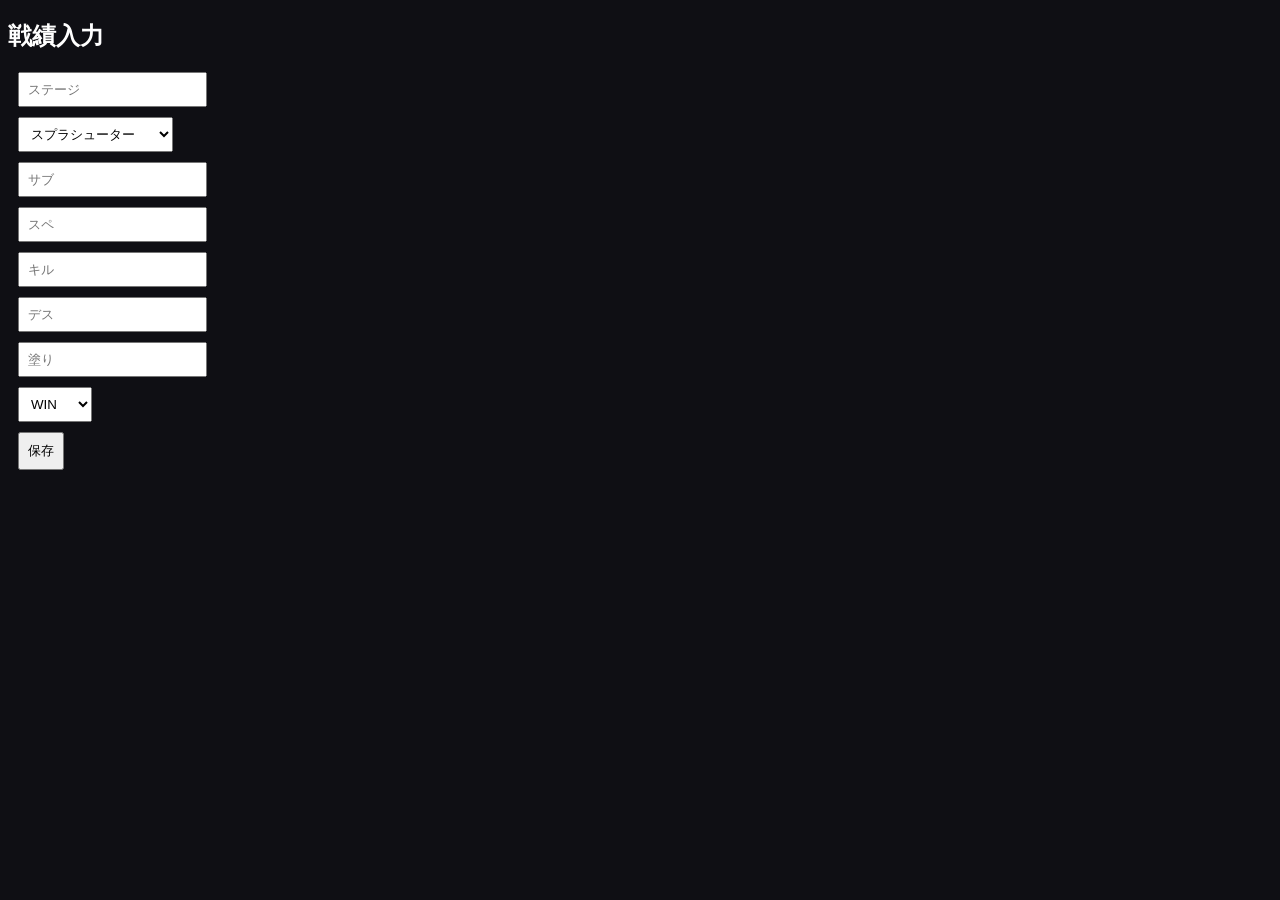
<file: input.html>
<!DOCTYPE html>
<html>
<head>
  <meta charset="utf-8">
  <link rel="stylesheet" href="./style.css">
</head>
<body>

<h2>戦績入力</h2>

<form id="form">

  <input id="stage" placeholder="ステージ">

  <select id="weapon">
    <option>スプラシューター</option>
    <option>プライムシューター</option>
    <option>.96ガロン</option>
  </select>

  <input id="sub" placeholder="サブ">
  <input id="special" placeholder="スペ">

  <input id="kills" type="number" placeholder="キル">
  <input id="deaths" type="number" placeholder="デス">
  <input id="paint" type="number" placeholder="塗り">

  <select id="result">
    <option value="win">WIN</option>
    <option value="lose">LOSE</option>
  </select>

  <button>保存</button>

</form>

<script src="./script.js"></script>
<script>
document.getElementById("form").onsubmit = e => {
  e.preventDefault();

  const battles = getBattles();

  battles.push({
    id: Date.now(),
    stage: stage.value,
    weapon: weapon.value,
    sub: sub.value,
    special: special.value,
    kills: +kills.value,
    deaths: +deaths.value,
    paint: +paint.value,
    result: result.value
  });

  saveBattles(battles);

  location.href = "index.html";
};
</script>

</body>
</html>
</file>
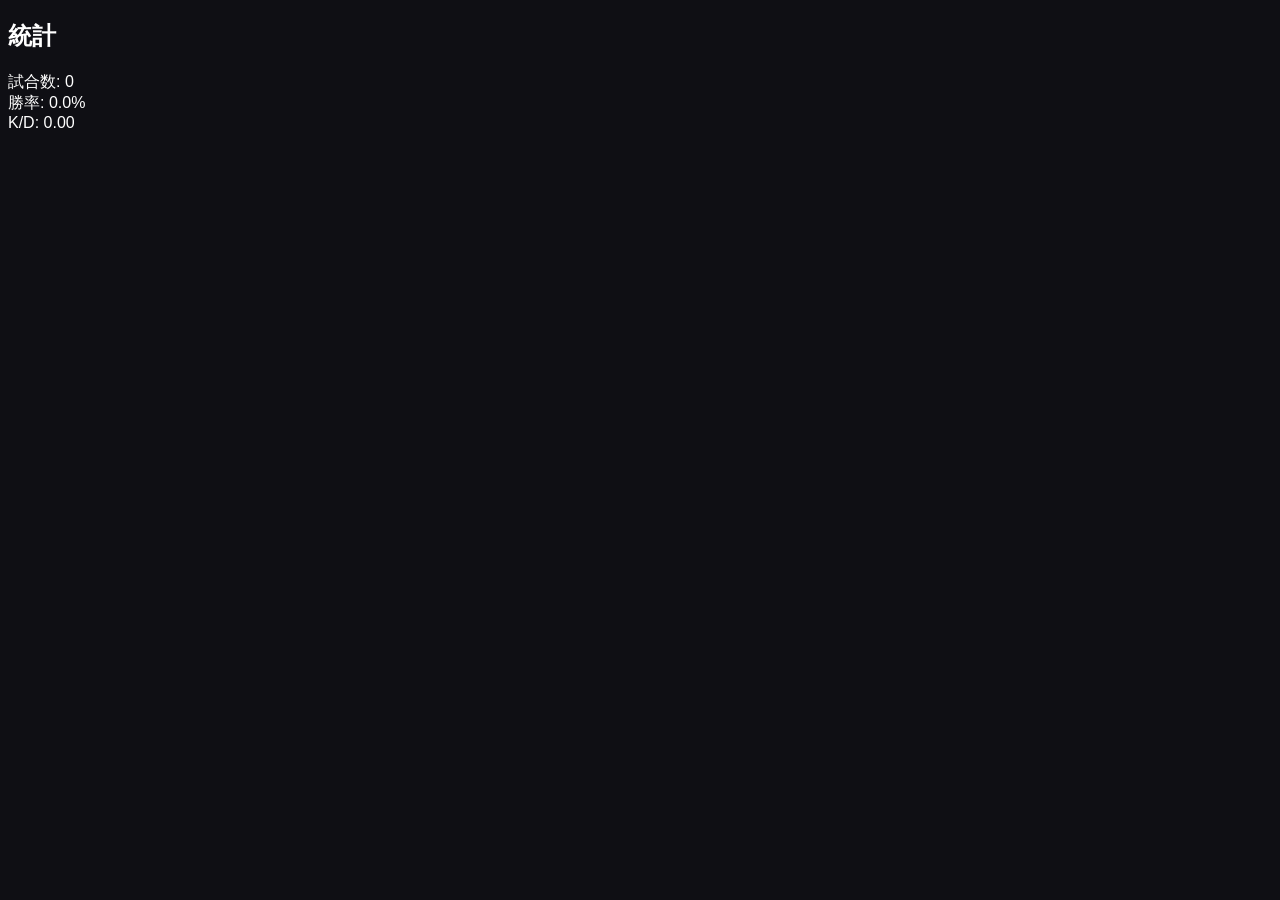
<file: stats.html>
<!DOCTYPE html>
<html>
<head>
  <meta charset="utf-8">
  <link rel="stylesheet" href="./style.css">
</head>
<body>

<h2>統計</h2>

<div id="stats"></div>

<script src="./script.js"></script>
<script>
const b = getBattles();

const wins = b.filter(x => x.result === "win").length;
const kills = b.reduce((a,c)=>a+c.kills,0);
const deaths = b.reduce((a,c)=>a+c.deaths,0);

document.getElementById("stats").innerHTML = `
  <div>試合数: ${b.length}</div>
  <div>勝率: ${(wins/b.length*100 || 0).toFixed(1)}%</div>
  <div>K/D: ${(kills/deaths || 0).toFixed(2)}</div>
`;
</script>

</body>
</html>
</file>
<file: style.css>
body {
  background:#0f0f14;
  color:white;
  font-family:sans-serif;
}

.card {
  background:#1c1c28;
  margin:10px;
  padding:10px;
  border-radius:10px;
  cursor:pointer;
}

.win { border:2px solid #3cff7a; }
.lose { border:2px solid #ff4d4d; }

.detail {
  padding:20px;
}

input, select, button {
  display:block;
  margin:10px;
  padding:8px;
}
</file>
